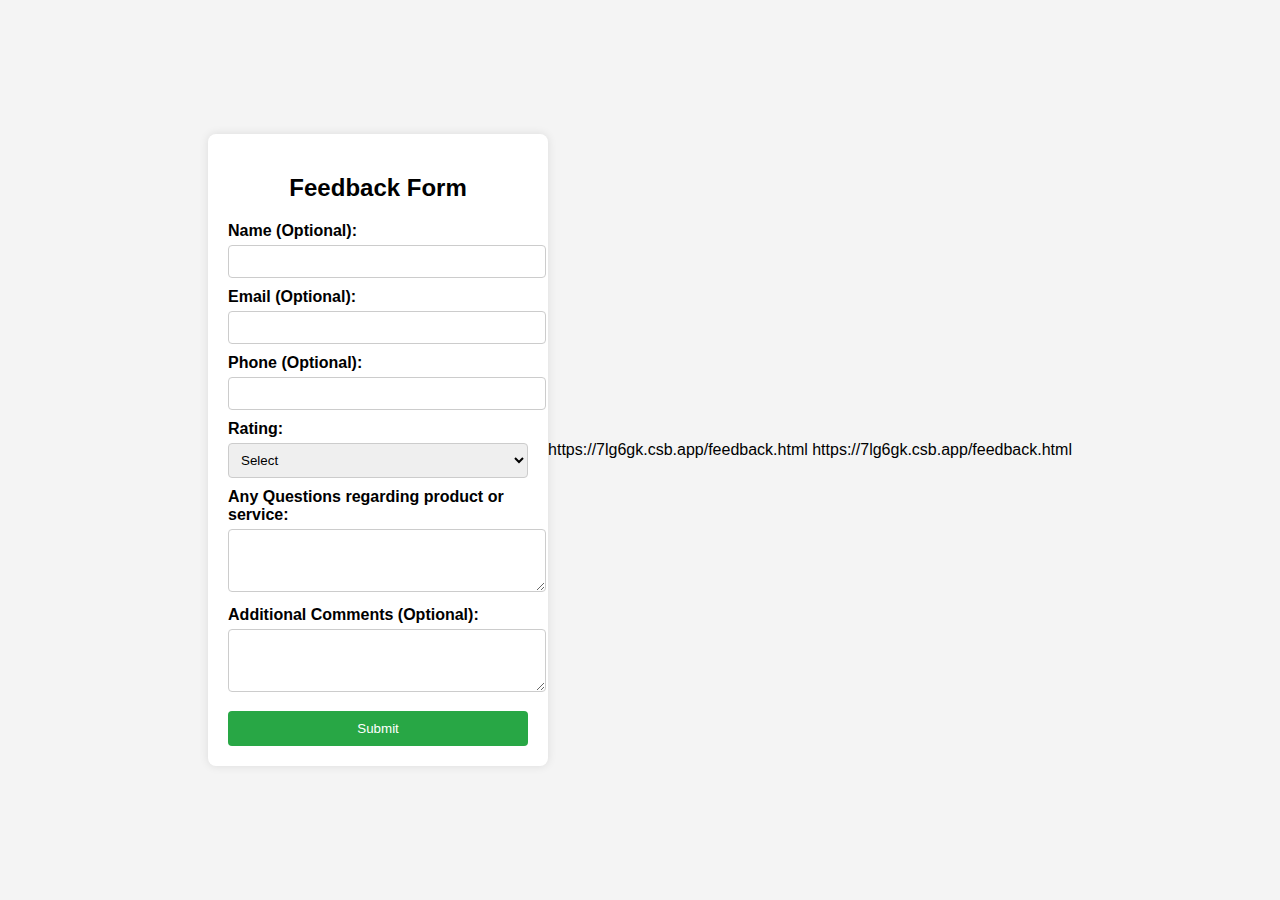
<file: feedback.html>
<!DOCTYPE html>
<html lang="en">
<head>
    <meta charset="UTF-8">
    <meta name="viewport" content="width=device-width, initial-scale=1.0">
    <title>Feedback Form</title>
    <link rel="stylesheet" href="style1.css">
  
</head>
<body>
    <div class="container">
        <h2>Feedback Form</h2>
        <form>
            <label for="name">Name (Optional):</label>
            <input type="text" id="name" name="name">

            <label for="email">Email (Optional):</label>
            <input type="email" id="email" name="email">

            <label for="phone">Phone (Optional):</label>
            <input type="tel" id="phone" name="phone">

            <label for="rating">Rating:</label>
            <select id="rating" name="rating" required>
                <option value="">Select</option>
                <option value="1">1 - Poor</option>
                <option value="2">2 - Fair</option>
                <option value="3">3 - Good</option>
                <option value="4">4 - Very Good</option>
                <option value="5">5 - Excellent</option>
            </select>

            <label for="question">Any Questions regarding product or service:</label>
            <textarea id="question" name="question" rows="3" required></textarea>

            <label for="comments">Additional Comments (Optional):</label>
            <textarea id="comments" name="comments" rows="3"></textarea>

            <button type="submit">Submit</button>
        </form>
    </div>
</body>
</html>
https://7lg6gk.csb.app/feedback.html
https://7lg6gk.csb.app/feedback.html
</file>
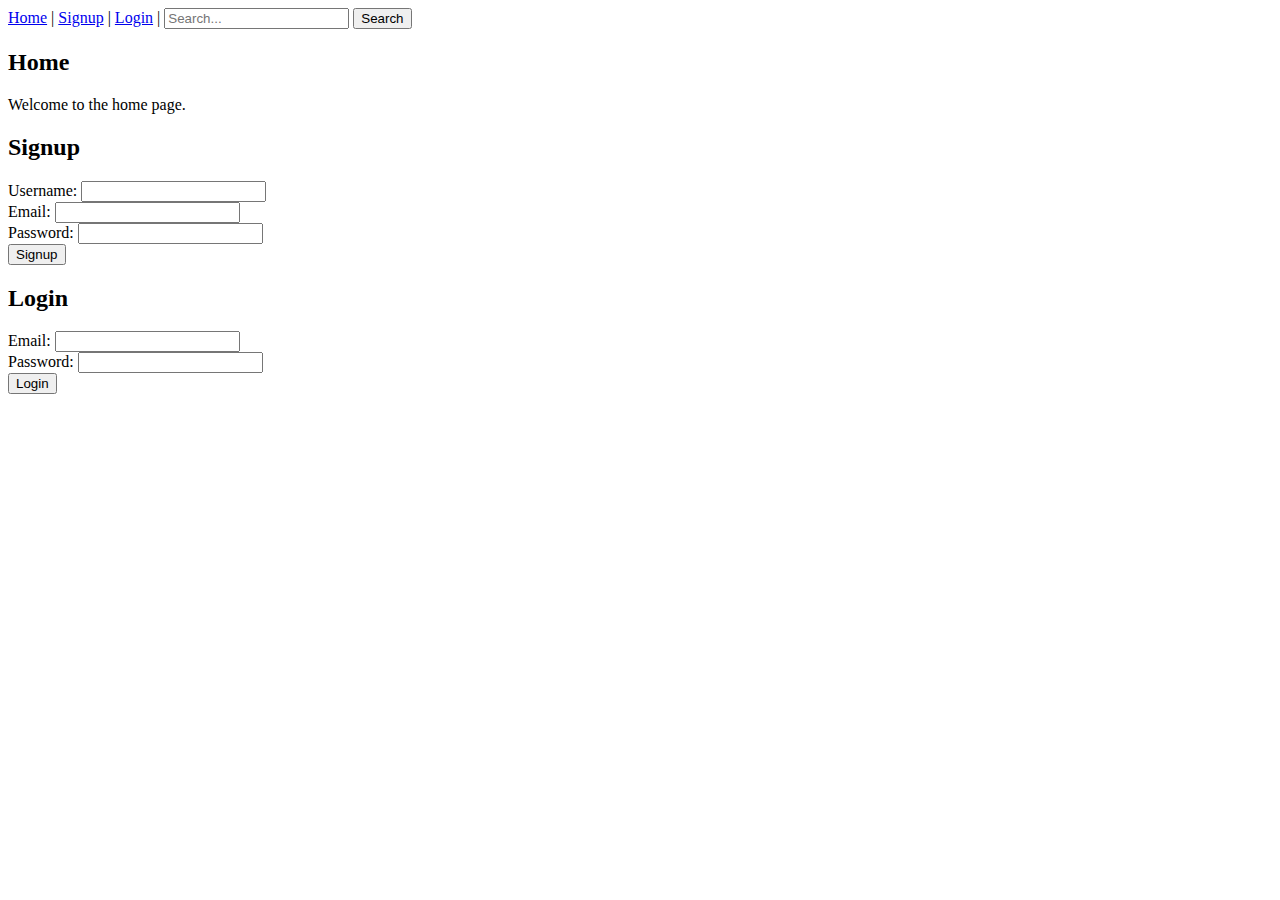
<file: nav.html>
<!DOCTYPE html>
<html lang="en">
<head>
    <meta charset="UTF-8">
    <meta name="viewport" content="width=device-width, initial-scale=1.0">
    <title>Navigation Bar</title>
</head>
<body>
    <nav>
        <a href="#home">Home</a> |
        <a href="#signup">Signup</a> |
        <a href="#login">Login</a> |
        <input type="text" placeholder="Search...">
        <button onclick="searchFunction()">Search</button>
    </nav>
    
    <section id="home">
        <h2>Home</h2>
        <p>Welcome to the home page.</p>
    </section>
    
    <section id="signup">
        <h2>Signup</h2>
        <form>
            <label for="username">Username:</label>
            <input type="text" id="username" name="username"><br>
            <label for="email">Email:</label>
            <input type="email" id="email" name="email"><br>
            <label for="password">Password:</label>
            <input type="password" id="password" name="password"><br>
            <button type="submit">Signup</button>
        </form>
    </section>
    
    <section id="login">
        <h2>Login</h2>
        
        <form>
            <label for="login-email">Email: </label>
            <input type="email" id="login-email" name="login-email"><br>
            <label for="login-password">Password:</label>
            <input type="password" id="login-password" name="login-password"><br>
            <button type="submit">Login</button>
        </form>
    </section>
    
    <script>
        function searchFunction() {
            alert("Search functionality not implemented yet!");
        }
    </script>
</body>
</html>
</file>
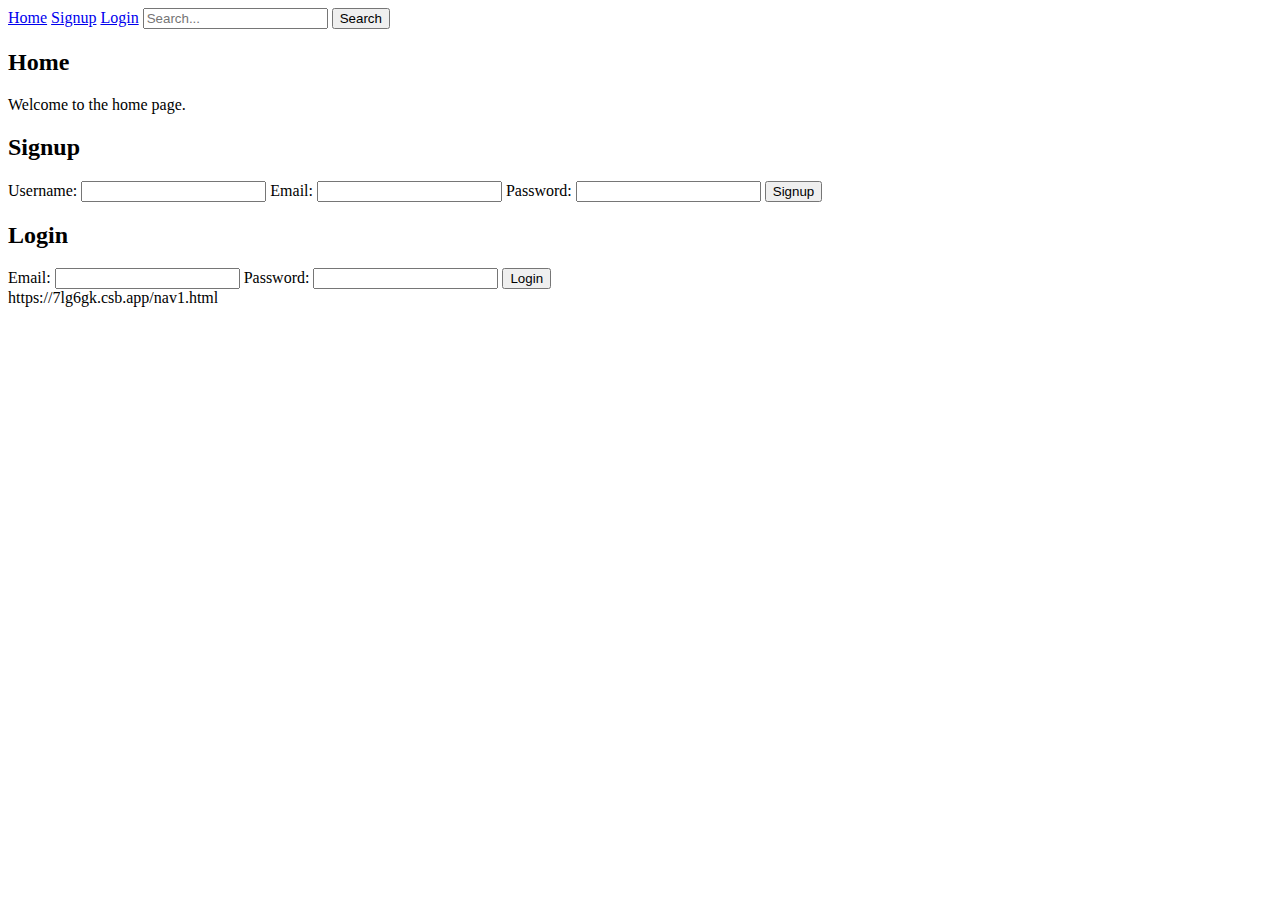
<file: nav1.html>
<!DOCTYPE html>
<html lang="en">
<head>
    <meta charset="UTF-8">
    <meta name="viewport" content="width=device-width, initial-scale=1.0">
    <title>Navigation Bar</title>
</head>
<body>
    <nav>
        <a href="#home">Home</a>
        <a href="#signup">Signup</a>
        <a href="#login">Login</a>
        <input type="text" id="search" placeholder="Search...">
        <button onclick="searchFunction()">Search</button>
    </nav>

    <section id="home">
        <h2>Home</h2>
        <p>Welcome to the home page.</p>
    </section>

    <section id="signup">
        <h2>Signup</h2>
        <form>
            <label for="username">Username:</label>
            <input type="text" id="username" name="username" required>
            
            <label for="email">Email:</label>
            <input type="email" id="email" name="email" required>
            
            <label for="password">Password:</label>
            <input type="password" id="password" name="password" required>
            
            <button type="submit">Signup</button>
        </form>
    </section>

    <section id="login">
        <h2>Login</h2>
        <form>
            <label for="login-email">Email:</label>
            <input type="email" id="login-email" name="login-email" required>
            
            <label for="login-password">Password:</label>
            <input type="password" id="login-password" name="login-password" required>
            
            <button type="submit">Login</button>
        </form>
    </section>

    <script>
        function searchFunction() {
            let query = document.getElementById("search").value;
            alert("Search functionality not implemented yet! Query: " + query);
        }
    </script>
</body>
</html>
https://7lg6gk.csb.app/nav1.html
</file>
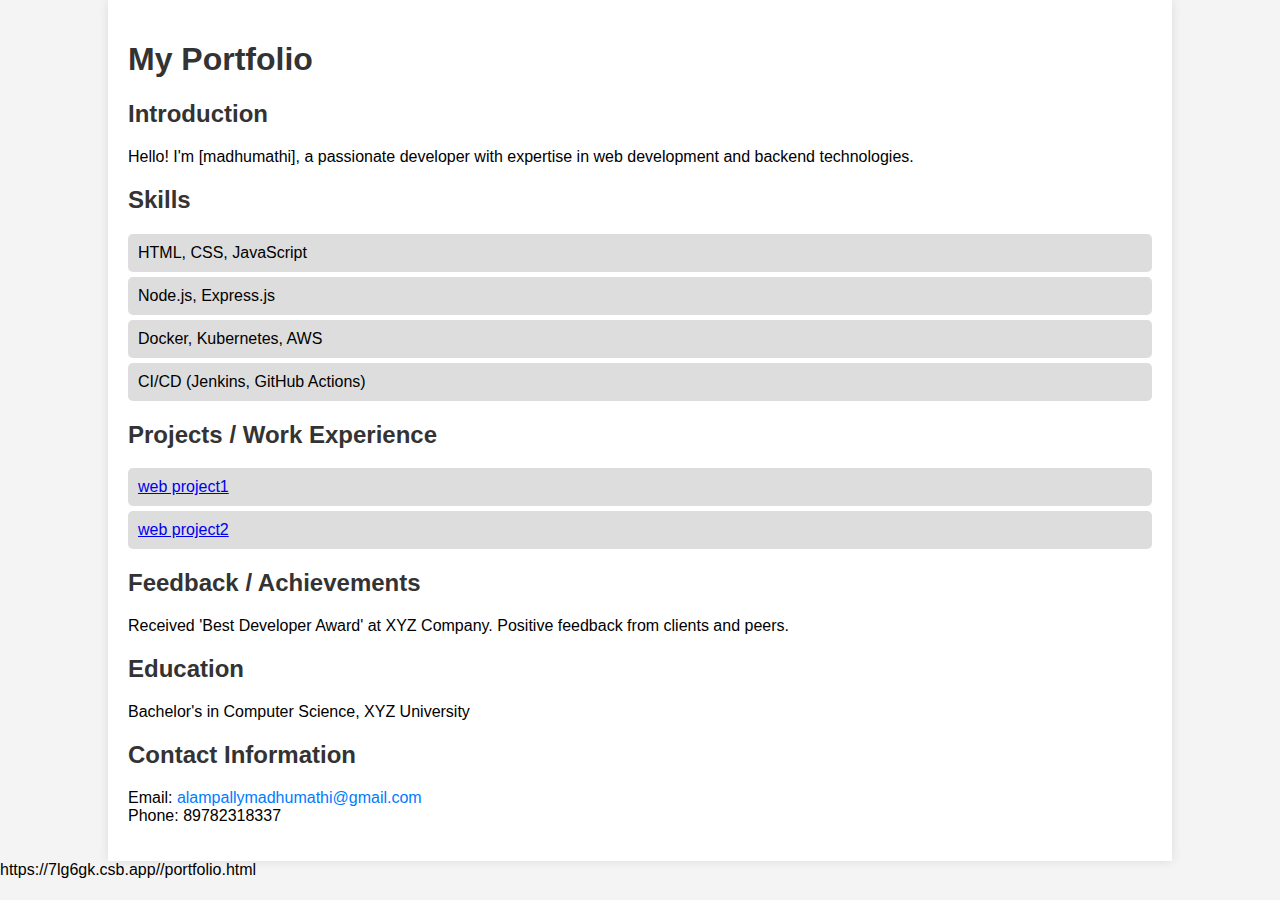
<file: portfolio.html>
<!DOCTYPE html>
<html lang="en">
<head>
    <meta charset="UTF-8">
    <meta name="viewport" content="width=device-width, initial-scale=1.0">
    <title>My Portfolio</title>
    <link rel="stylesheet" href="style.css">
</head>
<body>
    <div class="container">
        <h1>My Portfolio</h1>
        <h2>Introduction</h2>
        <p>Hello! I'm [madhumathi], a passionate developer with expertise in web development and backend technologies.</p>
        
        <h2>Skills</h2>
        <ul>
            <li>HTML, CSS, JavaScript</li>
            <li>Node.js, Express.js</li>
            <li>Docker, Kubernetes, AWS</li>
            <li>CI/CD (Jenkins, GitHub Actions)</li>
        </ul>
        
        <h2>Projects / Work Experience</h2>
        <ul>
            <li><a href="https://github.com/mdhumathi789/webproject">web project1</a></li>
            <li><a href="https://github.com/yourusername/webproject2">web project2</a></li>
        </ul>
        
        <h2>Feedback / Achievements</h2>
        <p>Received 'Best Developer Award' at XYZ Company. Positive feedback from clients and peers.</p>
        
        <h2>Education</h2>
        <p>Bachelor's in Computer Science, XYZ University</p>
        
        <h2>Contact Information</h2>
        <p class="contact">
            Email: <a href="madhumathi.email@example.com">alampallymadhumathi@gmail.com</a><br>
            Phone: 89782318337<br>
        </p>
    </div>
</body>
</html>
https://7lg6gk.csb.app//portfolio.html
</file>
<file: style1.css>
body {
            font-family: Arial, sans-serif;
            background-color: #f4f4f4;
            margin: 0;
            padding: 0;
            display: flex;
            justify-content: center;
            align-items: center;
            height: 100vh;
        }
        .container {
            background: white;
            padding: 20px;
            border-radius: 8px;
            box-shadow: 0px 0px 10px rgba(0, 0, 0, 0.1);
            width: 300px;
        }
        h2 {
            text-align: center;
        }
        label {
            font-weight: bold;
            display: block;
            margin-top: 10px;
        }
        input, textarea, select {
            width: 100%;
            padding: 8px;
            margin-top: 5px;
            border: 1px solid #ccc;
            border-radius: 4px;
        }
        button {
            width: 100%;
            padding: 10px;
            background: #28a745;
            color: white;
            border: none;
            border-radius: 4px;
            margin-top: 15px;
            cursor: pointer;
        }
        button:hover {
            background: #218838;
        }
</file>
<file: style.css>
body {
    font-family: Arial, sans-serif;
    margin: 0;
    padding: 0;
    background-color: #f4f4f4;
}
.container {
    width: 80%;
    margin: auto;
    background: white;
    padding: 20px;
    box-shadow: 0px 0px 10px rgba(0, 0, 0, 0.1);
}
h1, h2 {
    color: #333;
}
ul {
    list-style: none;
    padding: 0;
}
ul li {
    background: #ddd;
    margin: 5px 0;
    padding: 10px;
    border-radius: 5px;
}
.contact a {
    text-decoration: none;
    color: #007BFF;
}
https://7lg6gk.csb.app/style.css
https://7lg6gk.csb.app/feedback.html
https://7lg6gk.csb.app/portfolio.html
</file>
